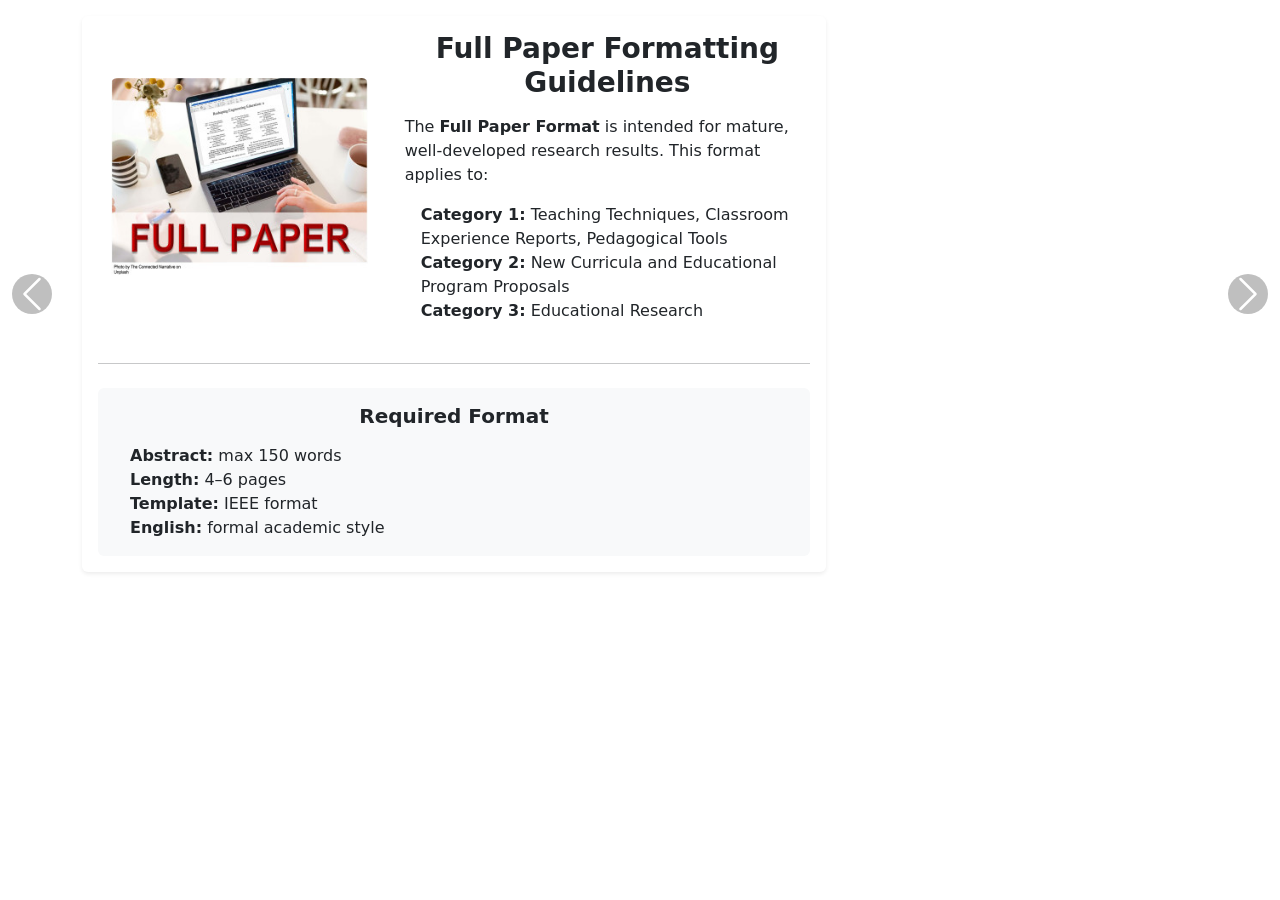
<file: eng/cards.html>
<!DOCTYPE html>
<html lang="en">

<head>
    <meta charset="UTF-8" />
    <meta name="viewport" content="width=device-width, initial-scale=1" />
    <title>Responsive Single-Card Carousel</title>
    <!-- Bootstrap CSS -->
    <link href="https://cdn.jsdelivr.net/npm/bootstrap@5.3.0/dist/css/bootstrap.min.css" rel="stylesheet" />
    <style>
        #paperCarousel .carousel-item {
            min-height: 400px;
        }

        #paperCarousel .card {
            height: auto;
            min-height: 300px;
        }

        #paperCarousel img {
            max-height: 200px;
            width: auto;
            object-fit: cover;
        }

        /* Mobile */
        @media (max-width: 768px) {
            #paperCarousel img {
                max-height: 150px;
            }

            #paperCarousel .fs-3 {
                font-size: 1.5rem !important;
            }

            #paperCarousel .card-body {
                padding: 1rem;
            }
        }

        /* Controles visibles */
        .carousel-control-prev,
        .carousel-control-next {
            width: 5%;
            color: #000;
        }

        .carousel-control-prev-icon,
        .carousel-control-next-icon {
            background-color: rgba(0, 0, 0, 0.5);
            border-radius: 50%;
            padding: 20px;
        }
    </style>
</head>

<body>

    <div id="paperCarousel" class="carousel slide" data-bs-ride="false">
        <div class="carousel-indicators">
            <button type="button" data-bs-target="#paperCarousel" data-bs-slide-to="0" class="active"
                aria-current="true" aria-label="Slide 1"></button>
            <button type="button" data-bs-target="#paperCarousel" data-bs-slide-to="1" aria-label="Slide 2"></button>
            <button type="button" data-bs-target="#paperCarousel" data-bs-slide-to="2" aria-label="Slide 3"></button>
            <button type="button" data-bs-target="#paperCarousel" data-bs-slide-to="3" aria-label="Slide 4"></button>
        </div>

        <div class="carousel-inner">

            <!-- Slide 1 -->
            <div class="carousel-item active">
                <div class="container py-3">
                    <div class="justify-content-center">
                        <div class="col-12 col-md-8">
                            <div class="card h-100 border-0 shadow-sm mx-auto">
                                <div class="card-body">
                                    <div class="row gx-4 align-items-center">
                                        <div class="col-12 col-md-5 text-center mb-3">
                                            <img src="../images/decoration/fullPaper.jpg" alt="Full Paper Requirements"
                                                class="img-fluid rounded" />
                                        </div>
                                        <div class="col">
                                            <h5 class="fs-3 fw-bold mb-3 text-center">Full Paper Formatting Guidelines
                                            </h5>
                                            <p>The <span class="fw-bold">Full Paper Format</span> is intended for
                                                mature, well-developed research results. This format applies to:</p>
                                            <ul class="ps-3 list-unstyled">
                                                <li><span class="fw-bold">Category 1:</span> Teaching Techniques,
                                                    Classroom Experience Reports, Pedagogical Tools</li>
                                                <li><span class="fw-bold">Category 2:</span> New Curricula and
                                                    Educational Program Proposals</li>
                                                <li><span class="fw-bold">Category 3:</span> Educational Research</li>
                                            </ul>
                                        </div>
                                    </div>
                                    <hr class="my-4" />
                                    <div class="p-3 bg-light rounded">
                                        <h6 class="fs-5 fw-bold mb-3 text-center">Required Format</h6>
                                        <ul class="list-unstyled mb-0 ps-3">
                                            <li><span class="fw-bold">Abstract:</span> max 150 words</li>
                                            <li><span class="fw-bold">Length:</span> 4–6 pages</li>
                                            <li><span class="fw-bold">Template:</span> IEEE format</li>
                                            <li><span class="fw-bold">English:</span> formal academic style</li>
                                        </ul>
                                    </div>
                                </div>
                            </div>
                        </div>
                    </div>
                </div>
            </div>

            <!-- Slide 2 -->
            <div class="carousel-item">
                <div class="container py-3">
                    <div class="justify-content-center">
                        <div class="col-12 col-md-8">
                            <div class="card h-100 border-0 shadow-sm mx-auto">
                                <div class="card-body">
                                    <div class="row gx-4 align-items-center">
                                        <div class="col-12 col-md-5 text-center mb-3">
                                            <img src="../images/decoration/wipPaper.jpg" alt="WiP Paper Requirements"
                                                class="img-fluid rounded" />
                                        </div>
                                        <div class="col">
                                            <h5 class="fs-3 fw-bold mb-3 text-center">Work in Progress (WiP) Guidelines
                                            </h5>
                                            <p><span class="fw-bold">Work in Progress Papers</span> are for ongoing
                                                projects with preliminary results or early-stage research. Applies to:
                                            </p>
                                            <ul class="ps-3 list-unstyled">
                                                <li><span class="fw-bold">Category 1:</span> Teaching Techniques,
                                                    Classroom Reports, Pedagogical Tools</li>
                                                <li><span class="fw-bold">Category 2:</span> New Curricula and Program
                                                    Proposals</li>
                                                <li><span class="fw-bold">Category 3:</span> Educational Research</li>
                                            </ul>
                                        </div>
                                    </div>
                                    <hr class="my-4" />
                                    <div class="p-3 bg-light rounded">
                                        <h6 class="fs-5 fw-bold mb-3">Required Format</h6>
                                        <ul class="list-unstyled mb-0 ps-3">
                                            <li><span class="fw-bold">Title:</span> Start with “Work in Progress:”</li>
                                            <li><span class="fw-bold">Abstract:</span> max 150 words</li>
                                            <li><span class="fw-bold">Length:</span> 2–4 pages</li>
                                            <li><span class="fw-bold">Template:</span> IEEE format</li>
                                            <li><span class="fw-bold">English:</span> formal academic style</li>
                                        </ul>
                                    </div>
                                </div>
                            </div>
                        </div>
                    </div>
                </div>
            </div>

            <!-- Slide 3 -->
            <div class="carousel-item">
                <div class="container py-3">
                    <div class="justify-content-center">
                        <div class="col-12 col-md-8">
                            <div class="card h-100 border-0 shadow-sm mx-auto">
                                <div class="card-body">
                                    <div class="row gx-4 align-items-center">
                                        <div class="col-12 col-md-5 text-center mb-3">
                                            <img src="../images/decoration/dsPaper.jpg" alt="Doctoral Symposium Paper"
                                                class="img-fluid rounded" />
                                        </div>
                                        <div class="col">
                                            <h5 class="fs-3 fw-bold mb-3 text-center">Doctoral Symposium Guidelines</h5>
                                            <p>Venue for doctoral students to share work in progress and receive
                                                feedback. Required for:</p>
                                            <ul class="ps-3 list-unstyled">
                                                <li><span class="fw-bold">Category 4:</span> Research-in-Development
                                                    (RID)</li>
                                            </ul>
                                        </div>
                                    </div>
                                    <hr class="my-4" />
                                    <div class="p-3 bg-light rounded">
                                        <h6 class="fs-5 fw-bold mb-3 text-center">Required Format</h6>
                                        <ul class="list-unstyled mb-0 ps-3">
                                            <li><span class="fw-bold">Title:</span> Start with “DS:”</li>
                                            <li><span class="fw-bold">Abstract:</span> max 150 words</li>
                                            <li><span class="fw-bold">Length:</span> up to 4 pages</li>
                                            <li><span class="fw-bold">Template:</span> IEEE format</li>
                                            <li><span class="fw-bold">English:</span> formal academic style</li>
                                        </ul>
                                    </div>
                                </div>
                            </div>
                        </div>
                    </div>
                </div>
            </div>

            <!-- Slide 4 -->
            <div class="carousel-item">
                <div class="container py-3">
                    <div class="justify-content-center">
                        <div class="col-12 col-md-8">
                            <div class="card h-100 border-0 shadow-sm mx-auto">
                                <div class="card-body">
                                    <div class="row gx-4 align-items-center">
                                        <div class="col-12 col-md-5 text-center mb-3">
                                            <img src="../images/decoration/workshopPaper.jpg" alt="Workshop Proposal"
                                                class="img-fluid rounded" />
                                        </div>
                                        <div class="col">
                                            <h5 class="fs-3 fw-bold mb-3 text-center">Workshop Proposal Guidelines</h5>
                                            <p><strong>Workshop Papers</strong> describe interactive, hands-on sessions
                                                for skill-building and engagement. Applies to:</p>
                                            <ul class="ps-3 list-unstyled">
                                                <li><span class="fw-bold">Category 5:</span> Workshop Proposals</li>
                                            </ul>
                                        </div>
                                    </div>
                                    <hr class="my-4" />
                                    <div class="p-3 bg-light rounded">
                                        <h6 class="fs-5 fw-bold mb-3 text-center">Formatting</h6>
                                        <ul class="list-unstyled mb-0 ps-3">
                                            <li><span class="fw-bold">Title:</span> Start with “Workshop:”</li>
                                            <li><span class="fw-bold">Abstract:</span> max 150 words</li>
                                            <li><span class="fw-bold">Length:</span> Full Paper (6 pages) or Short Paper
                                                (2 pages)</li>
                                            <li><span class="fw-bold">Template:</span> IEEE format</li>
                                            <li><span class="fw-bold">English:</span> formal academic style</li>
                                        </ul>
                                    </div>
                                </div>
                            </div>
                        </div>
                    </div>
                </div>
            </div>

        </div>

        <!-- Controls -->
        <button class="carousel-control-prev" type="button" data-bs-target="#paperCarousel" data-bs-slide="prev">
            <span class="carousel-control-prev-icon"></span>
            <span class="visually-hidden">Previous</span>
        </button>
        <button class="carousel-control-next" type="button" data-bs-target="#paperCarousel" data-bs-slide="next">
            <span class="carousel-control-next-icon"></span>
            <span class="visually-hidden">Next</span>
        </button>
    </div>

    <!-- Bootstrap JS -->
    <script src="https://cdn.jsdelivr.net/npm/bootstrap@5.3.0/dist/js/bootstrap.bundle.min.js"></script>
</body>

</html>
</file>
